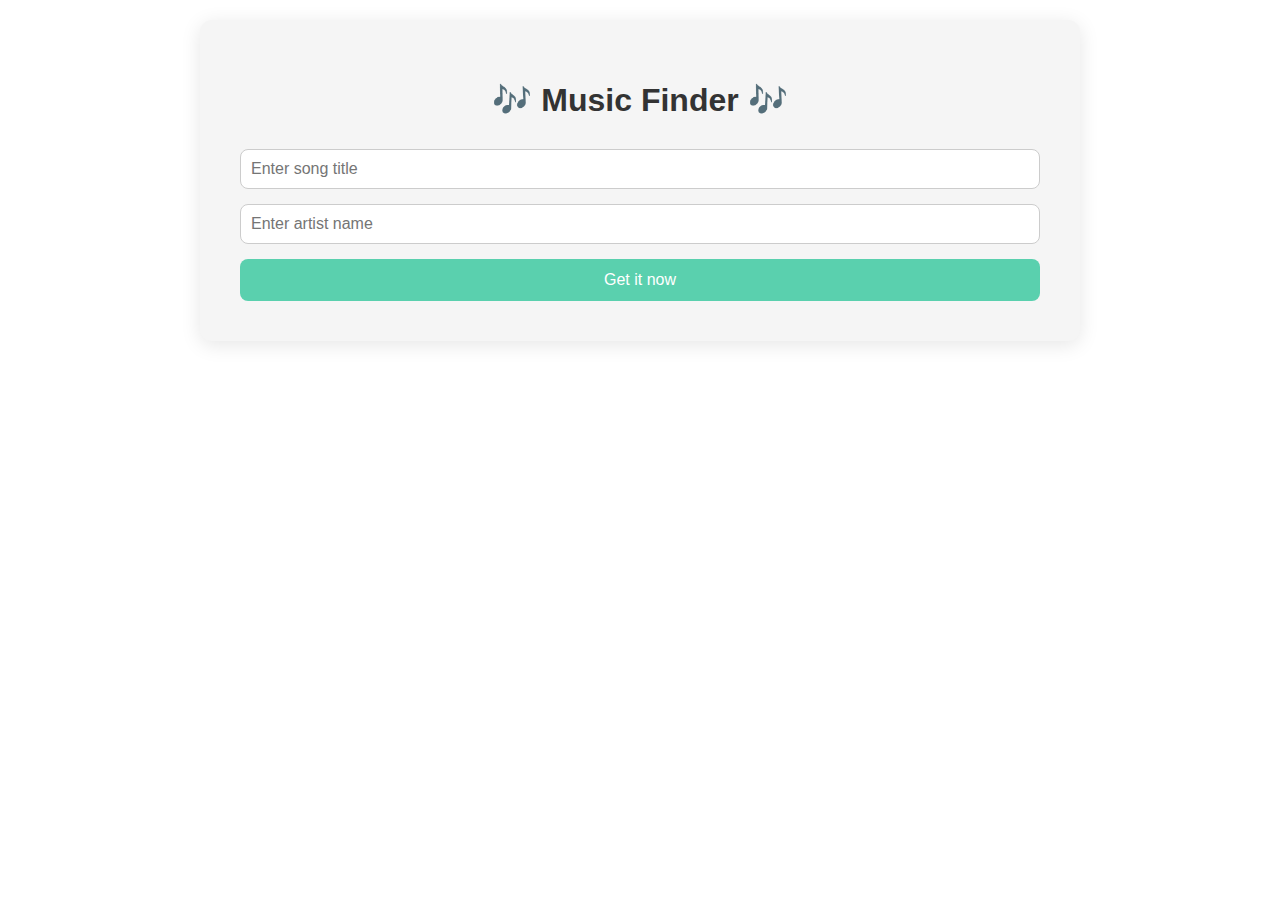
<file: templates/index.html>
<!DOCTYPE html>
<html lang="en">
<head>
    <meta charset="UTF-8">
    <title>Song Analyzer</title>
    <link rel="stylesheet" href="/static/style.css">
</head>
<body>
    <div class="container">
        <h1>🎶 Music Finder  🎶</h1>
        <form method="POST">
            <input type="text" name="song" placeholder="Enter song title" required>
            <input type="text" name="artist" placeholder="Enter artist name" required>
            <button type="submit">Get it now</button>
        </form>
    </div>
</body>
</html>
</file>
<file: static/style.css>
body {
    font-family: 'Segoe UI', sans-serif;
    background: white;
    margin: 0;
    padding: 20px;
    color: #333;
}

.container {
    max-width: 800px;
    margin: auto;
    background: whitesmoke;
    padding: 40px;
    border-radius: 12px;
    box-shadow: 0 4px 20px rgba(0,0,0,0.1);
}

h1 {
    text-align: center;
    margin-bottom: 30px;
}

form {
    display: flex;
    flex-direction: column;
    gap: 15px;
}

input[type="text"] {
    padding: 10px;
    font-size: 1em;
    border: 1px solid #ccc;
    border-radius: 8px;
}

button {
    padding: 12px;
    background-color: #5ad0ae;
    color: white;
    font-size: 1em;
    border: none;
    border-radius: 8px;
    cursor: pointer;
}

button:hover {
    background-color: #ADD8E6;
}

.lyrics {
    white-space: pre-wrap;
    background: #f9f9f9;
    padding: 15px;
    border-radius: 8px;
    border: 1px solid #ddd;
}

a.back-link {
    display: inline-block;
    margin-top: 20px;
    color: #0077cc;
    text-decoration: none;
}

a.back-link:hover {
    text-decoration: underline;
}
</file>
